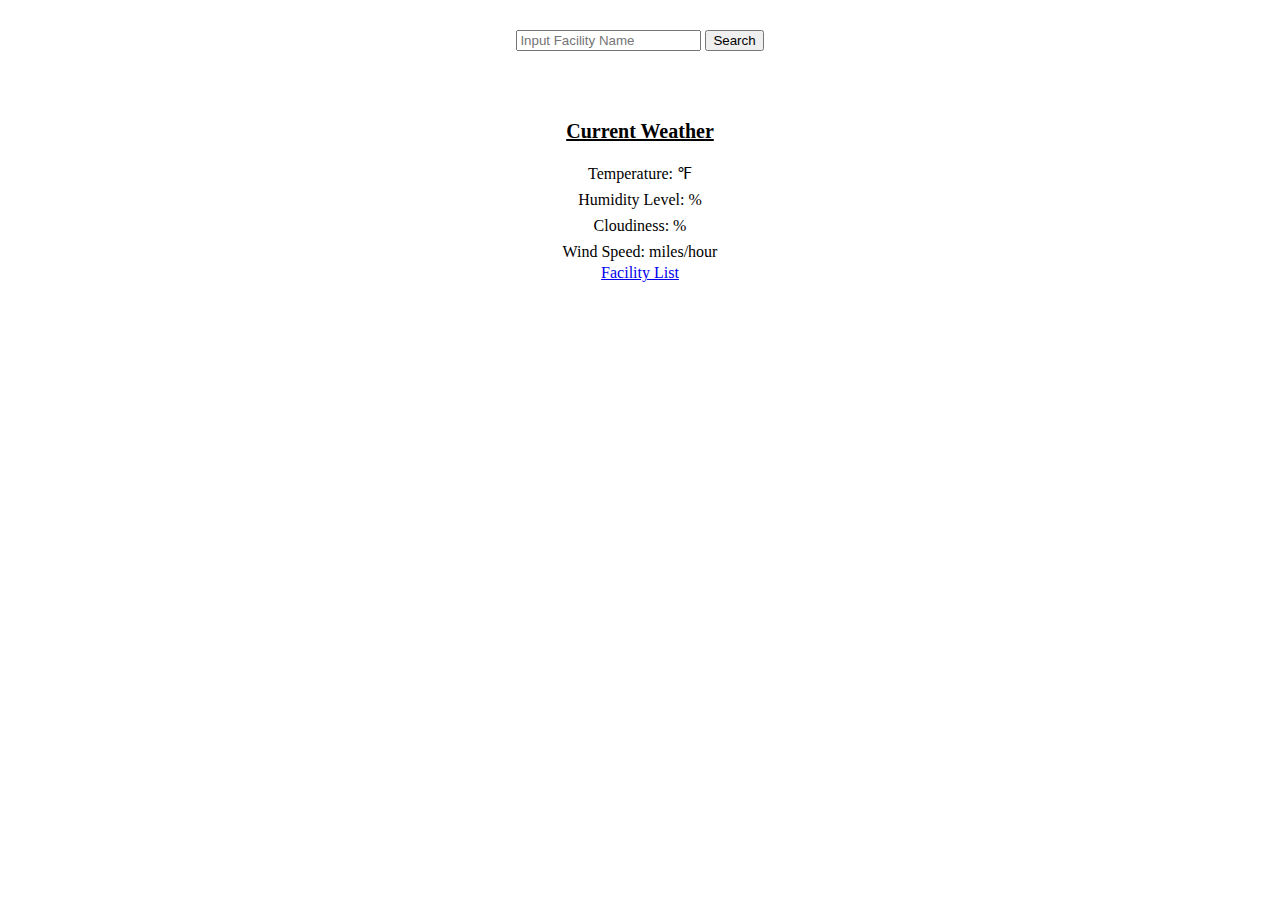
<file: index.html>
<!DOCTYPE html>
<html lang="en">

<head>
	<meta charset="utf-8">
	<meta name="description" content="Your description goes here">
	<meta name="keywords" content="one, two, three">
	<meta name="viewport" content="width=device-width, initial-scale=1">

	<title>Current weather in NASA Facility</title>

	<!-- external CSS link -->
	<!-- <link rel="stylesheet" href="css/normalize.css"> -->
	<link rel="stylesheet" href="css/reset.css">
	<link rel="stylesheet" href="css/style.css">
</head>

<body>
	<main>
		<div>
			<input type="text" id="facility-input" placeholder="Input Facility Name">
			<input type="button" id="search-button" value="Search">	
		</div>
		<h1 id="facility-name"></h1>
		<h2>Current Weather</h2>
		<p>Temperature: <span id="temperature"></span>&#8457;</p>
		<p>Humidity Level: <span id="humidity-level"></span>%</p>
		<p>Cloudiness: <span id="cloudiness"></span>%</p>
		<p>Wind Speed: <span id="wind-speed"></span> miles/hour</p>
		<a href="facility-list.html" >Facility List</a>
	</main>
	<script type="text/javascript" src="js/main.js"></script>
</body>

</html>
</file>
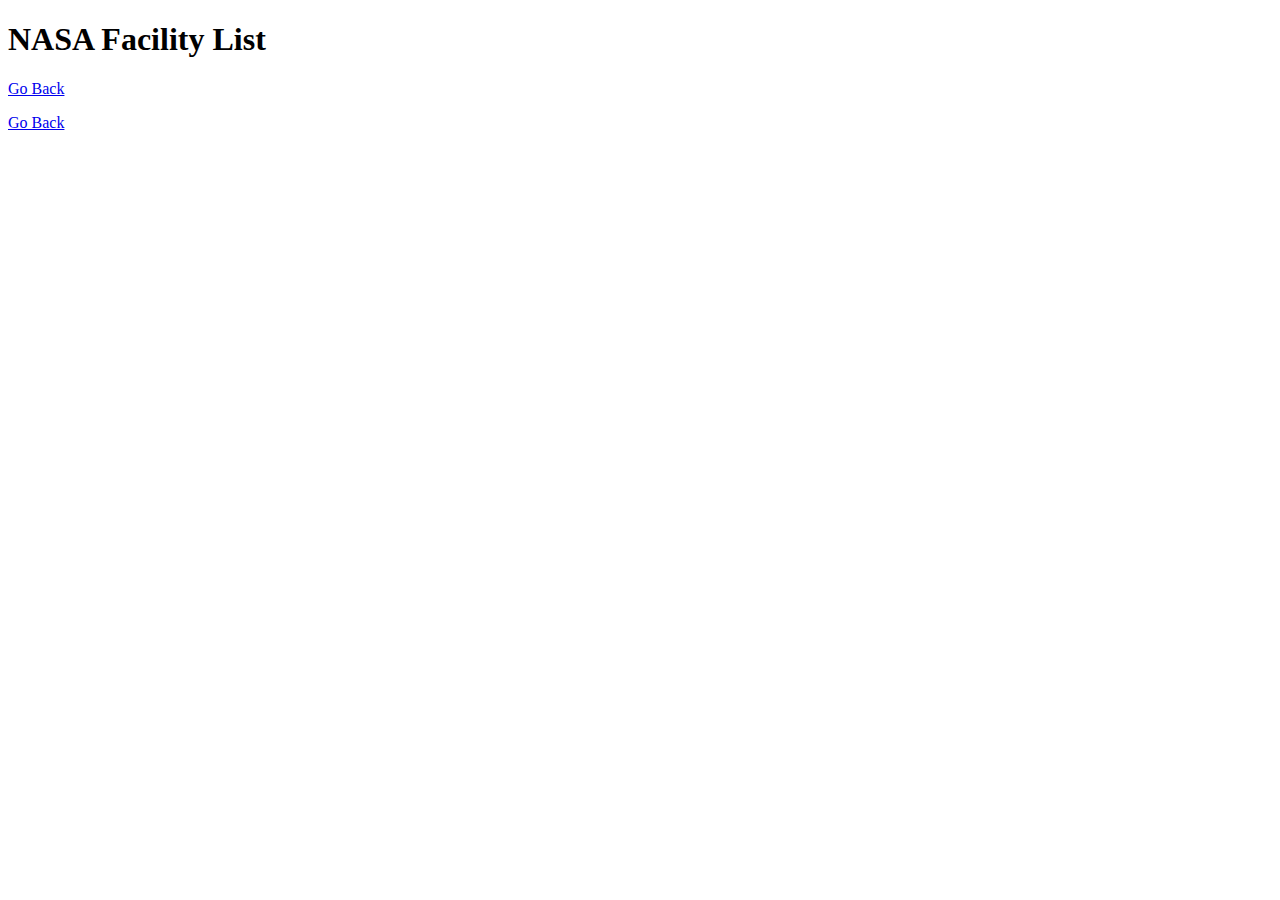
<file: facility-list.html>
<!DOCTYPE html>
<html lang="en">
<head>
    <meta charset="UTF-8">
    <meta name="viewport" content="width=device-width, initial-scale=1.0">
    <title>NASA Facility List</title>
</head>
<body>
    <h1>NASA Facility List</h1>
    <a href="index.html">Go Back</a>
    <p></p>
    <a href="index.html">Go Back</a>
    <script>
        fetch('https://data.nasa.gov/resource/gvk9-iz74.json')
        .then(res => res.json())
        .then(data => {
            console.log(data)
            for (let i = 0; i < data.length; i++) {
                console.log(data[i].facility);
                let facilityName = data[i].facility;
                let element = document.createElement('p');
                element.innerHTML = facilityName;
                document.querySelector('p').appendChild(element);
                }
            }
        )
        .catch(error => {
            console.log(`error ${error}`)
        })
    </script>
</body>
</html>
</file>
<file: css/style.css>
/* Box Model Hack */
* {
  box-sizing: border-box;
}

/******************************************
/* BASE STYLES
/*******************************************/

/******************************************
/* LAYOUT
/*******************************************/

main {
  display: flex;
  flex-direction: column;
  align-items: center;
}

/******************************************
/* ADDITIONAL STYLES
/*******************************************/

div {
  margin: 30px 0;
}

h1 {
  font-size: 30px;
  font-weight: 600;
  margin: 10px;
}

h2 {
  font-size: 20px;
  font-weight: 600;
  margin: 20px;
  text-decoration: underline;
}

span {
  font-weight: 600;
}

p {
  margin: 5px;
}
</file>
